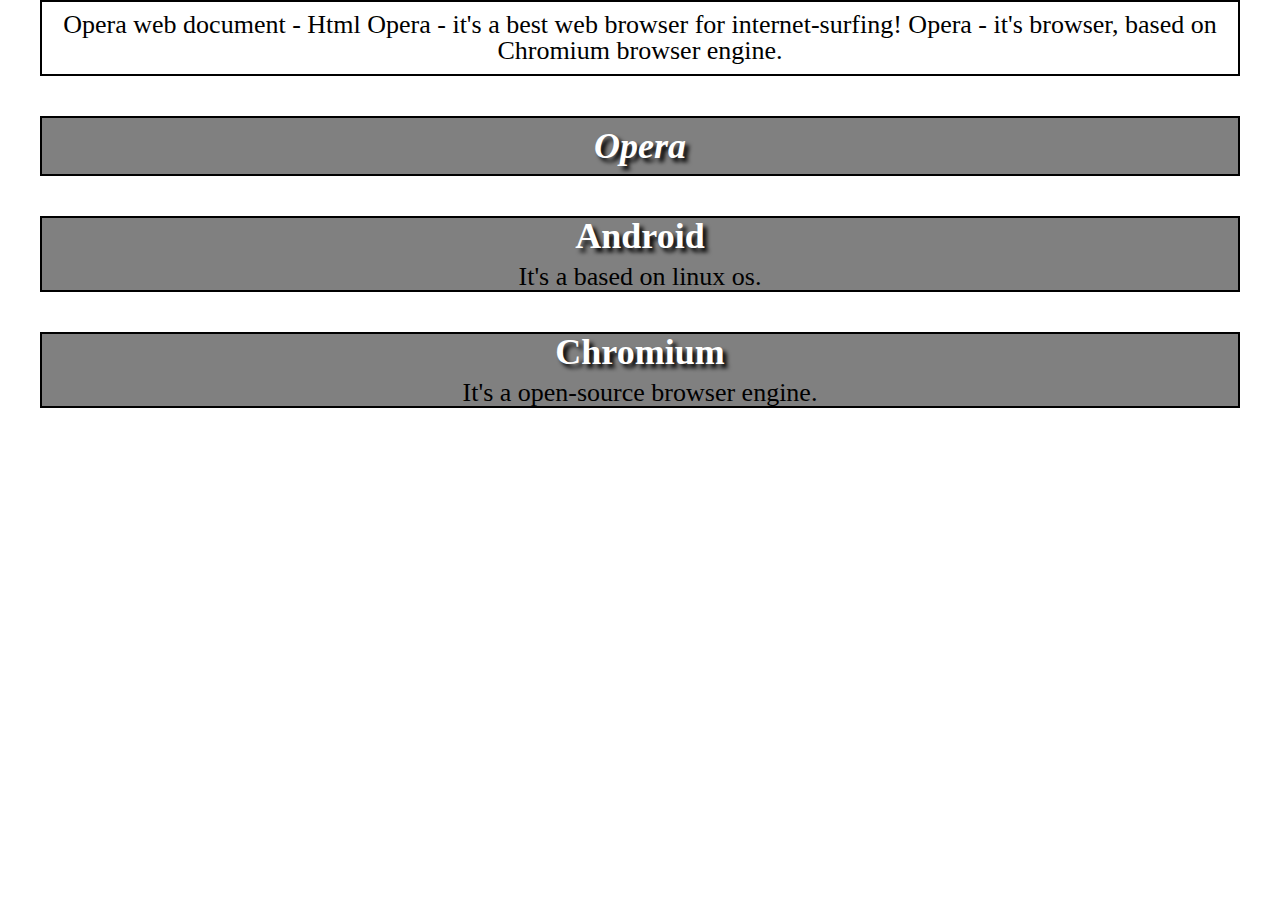
<file: index.html>
<!DOCTYPE html>
<html lang="ru">
<head>
	<meta name="viewport" content="width=device-width, initial-scale=1">
	<title>Мобильный вид сайта 1</title>
	<meta http equiv="Content type" content="text/html;charset=UTF-8"/>
	<link rel="stylesheet" href="css/htmlstyle.css">
</head>
<body>
	<div class="header">
		<div class="txt1">
			Opera web document - Html Opera - it's a best web browser for internet-surfing!
			Opera - it's browser, based on Chromium browser engine.
		</div>
	</div>
	<div class="middle">
		<div class="txt2">
			Opera
		</div>
	</div>
	<div class="middle2">
		<div class="txt3">
			Android
		</div>
		<div class="txt4">
			It's a based on linux os.
		</div>
	</div>
	<div class="middle3">
		<div class="txt5">
			Chromium
		</div>
		<div class="txt6">
			It's a open-source browser engine.
		</div>
	</div>
</body>
</html>
</file>
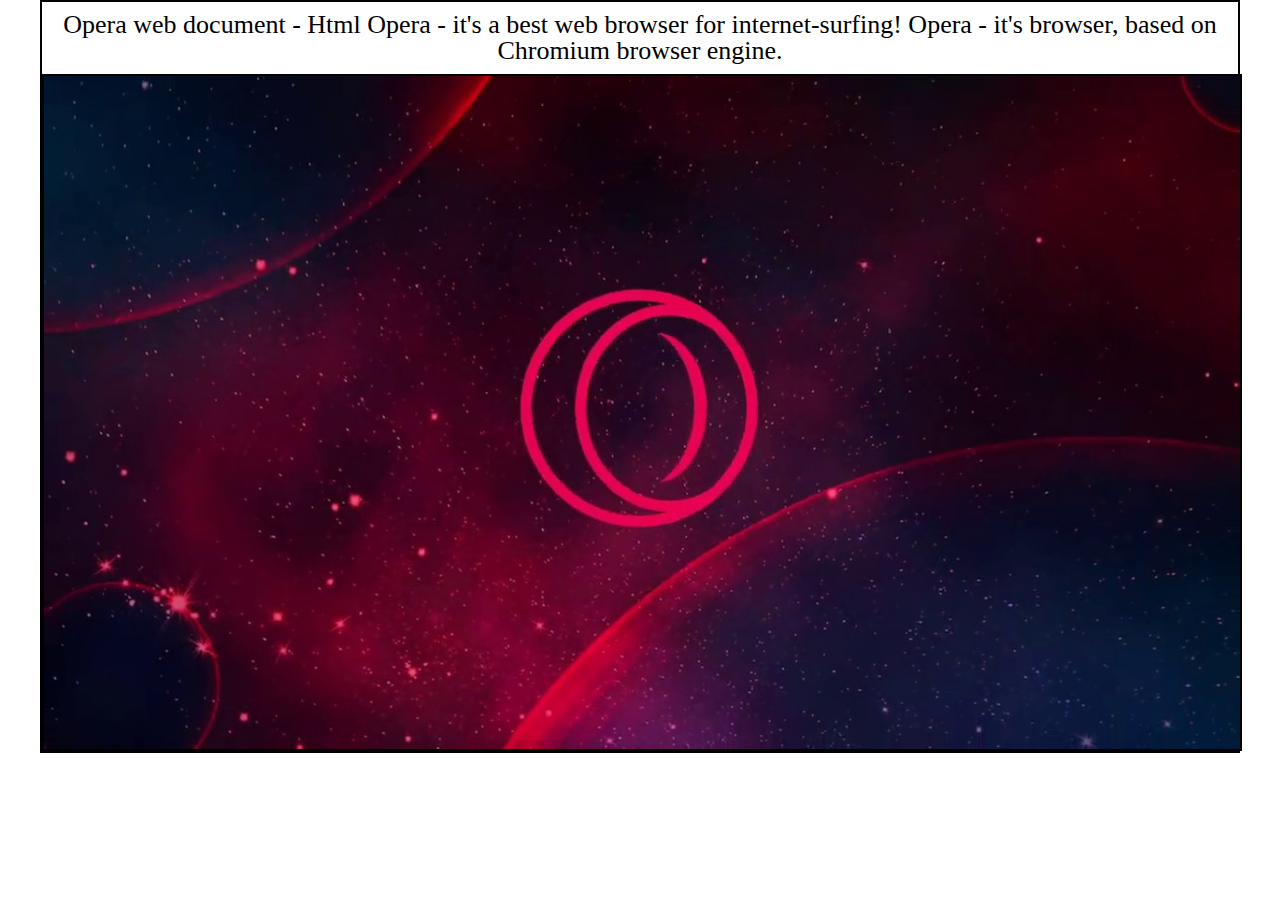
<file: maket8/maket8/index.html>
<!DOCTYPE html>
<html lang="ru">
<head>
	<meta name="viewport" content="width=device-width, initial-scale=1">
	<title>Мобильный вид сайта 1</title>
	<meta http equiv="Content type" content="text/html;charset=UTF-8"/>
	<link rel="stylesheet" href="css/htmlstyle.css">
</head>
<body>
	<div class="header">
		<div class="txt1">
			Opera web document - Html Opera - it's a best web browser for internet-surfing!
			Opera - it's browser, based on Chromium browser engine.
		</div>
		<div class="imgblock1">
			<img src="img/Pics/opera.jpg" alt="Oops...">
		</div>
	</div>
</body>
</html>
</file>
<file: css/htmlstyle.css>
*{
	padding: 0;
	margin: 0;
	border: 0;
}
*,*:before,*:after{
	-moz-box-sizing: border-box;
	-webkit-box-sizing: border-box;
	box-sizing: border-box;
}
:focus,:active{outline: none;}
a:focus,a:active{outline: none;}
nav,footer,header,aside{display: block;}
html,body{
	height: 100%;
	width: 100%;
	font-size: 100%;
	line-height: 1;
	font-size: 14px;
	-ms-text-size-adjust: 100%;
	-moz-text-size-adjust: 100%;
	-webkit-text-size-adjust: 100%;
}
input,button,textarea{font-family:inherit;}
input::-ms-clear{display: none;}
button{cursor: pointer;}
button::-moz-focus-inner {padding:0;border:0;}
a, a:visited{text-decoration: none;}
a:hover{text-decoration: none;}
ul li{list-style: none;}
img{vertical-align: top;}
h1,h2,h3,h4,h5,h6{font-size:inherit;font-weight: 400;}


body{
	
}

.header{
	border: 2px solid #000;
	max-width: 1200px;
	margin: 0px auto 40px;
}

.txt1{
	text-align: center;
	font-size: 26px;
	padding: 10px;
}

.txt1::selection{
	color: #e82a2a;
}

.imgblock1 img{
	border: 2px solid #000;
	max-width: 1200px;
	margin:0px auto;
}

.middle{
	margin: 0px auto 40px;
}

.txt2{
	border: 2px solid #000;
	max-width: 1200px;
	margin: 0px auto;
	font-size: 36px;
	text-shadow: 4px 4px 4px #000;
	font-weight: 600;
	color: #FFF;
	background-color: grey;
	font-style: italic;
	padding: 10px;
	text-align: center;
}

.txt2::selection{
	color: #e82a2a;
}

.middle2{
	border: 2px solid #000;
	max-width: 1200px;
	margin: 0px auto 40px;
	background-color: grey;
}

.txt3{
	font-size: 36px;
	font-weight: 600;
	text-align: center;
	text-shadow: 4px 4px 4px #000;
	color: #FFF;
	margin: 0px 0px 10px 0px;
}

.txt3::selection{
	color: #3191eb;
}

.txt4{
	font-size: 26px;
	font-weight: 500;
	text-align: center;
}

.middle3{
	border: 2px solid #000;
	max-width: 1200px;
	margin: 0px auto 40px;
	background-color: grey;
}

.txt5{
	font-size: 36px;
	font-weight: 600;
	text-align: center;
	text-shadow: 4px 4px 4px #000;
	color: #FFF;
	margin: 0px 0px 10px 0px;
	transition: 3s;

}

.txt5:hover{
	color: greenyellow;
}

.txt6{
	font-size: 26px;
	font-weight: 500;
	text-align: center;
}
</file>
<file: maket8/maket8/css/htmlstyle.css>
*{
	padding: 0;
	margin: 0;
	border: 0;
}
*,*:before,*:after{
	-moz-box-sizing: border-box;
	-webkit-box-sizing: border-box;
	box-sizing: border-box;
}
:focus,:active{outline: none;}
a:focus,a:active{outline: none;}
nav,footer,header,aside{display: block;}
html,body{
	height: 100%;
	width: 100%;
	font-size: 100%;
	line-height: 1;
	font-size: 14px;
	-ms-text-size-adjust: 100%;
	-moz-text-size-adjust: 100%;
	-webkit-text-size-adjust: 100%;
}
input,button,textarea{font-family:inherit;}
input::-ms-clear{display: none;}
button{cursor: pointer;}
button::-moz-focus-inner {padding:0;border:0;}
a, a:visited{text-decoration: none;}
a:hover{text-decoration: none;}
ul li{list-style: none;}
img{vertical-align: top;}
h1,h2,h3,h4,h5,h6{font-size:inherit;font-weight: 400;}


body{
	
}

.header{
	border: 2px solid #000;
	max-width: 1200px;
	margin: 0px auto;
}

.txt1{
	text-align: center;
	font-size: 26px;
	padding: 10px;
}

.header:hover{
	color: red;
}

.imgblock1 img{
	border: 2px solid #000;
	max-width: 1200px;
	margin:0px auto;
}
</file>
